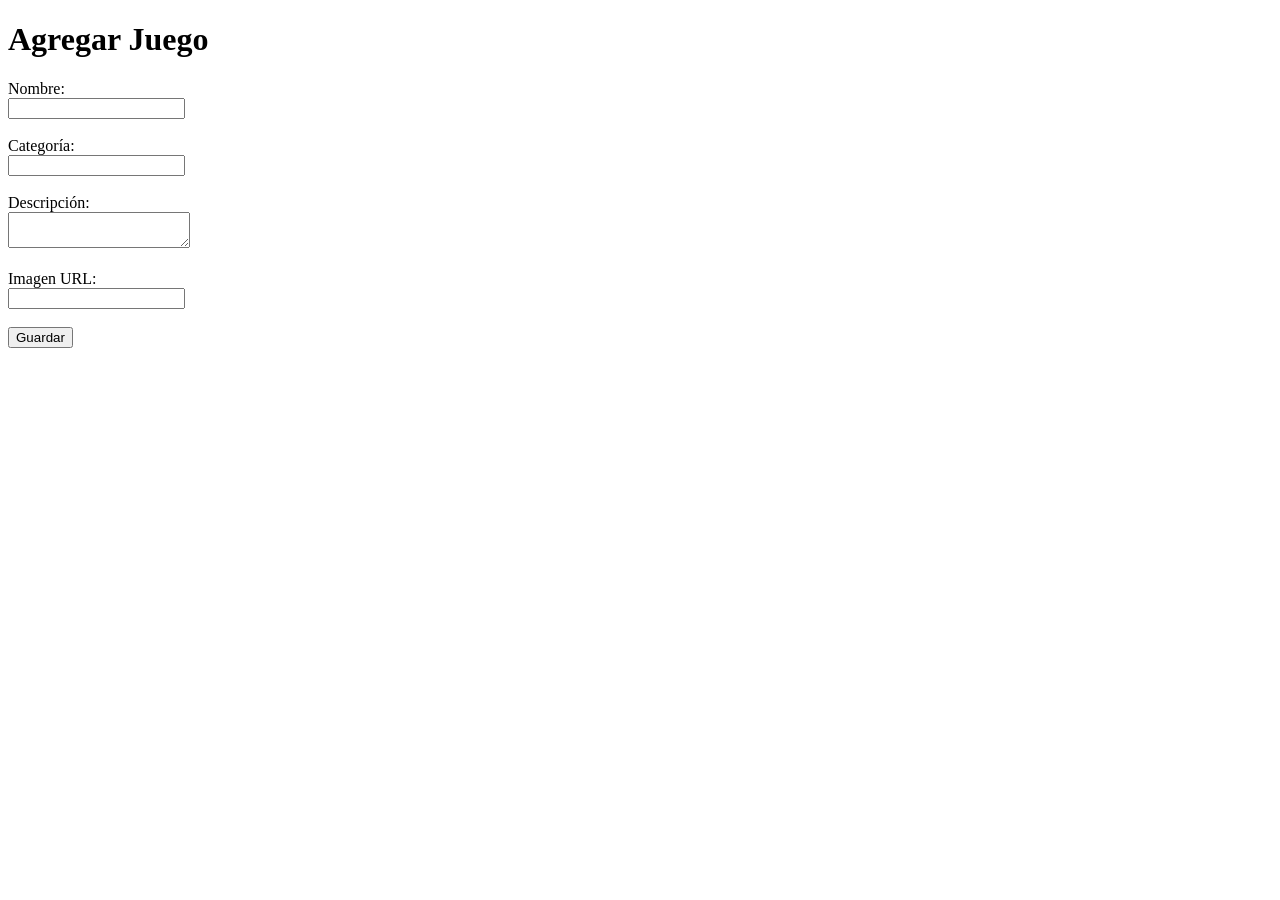
<file: Advencer/aminasted.htm>
<!DOCTYPE html>
<html>
<head>
    <meta charset="UTF-8">
    <title>Panel Admin</title>
</head>
<body>

    <h1>Agregar Juego</h1>

    <form id="gameForm">
        <label>Nombre:</label><br>
        <input type="text" id="name" required><br><br>

        <label>Categoría:</label><br>
        <input type="text" id="category" required><br><br>

        <label>Descripción:</label><br>
        <textarea id="description"></textarea><br><br>

        <label>Imagen URL:</label><br>
        <input type="text" id="image"><br><br>

        <button type="submit">Guardar</button>
    </form>

    <p id="msg"></p>

    <script>
        document.getElementById("gameForm").addEventListener("submit", async (e) => {
            e.preventDefault();

            const game = {
                name: document.getElementById("name").value,
                category: document.getElementById("category").value,
                description: document.getElementById("description").value,
                image: document.getElementById("image").value
            };

            const response = await fetch("https://arcade-dev.onrender.com/games", {
                method: "POST",
                headers: {
                    "Content-Type": "application/json"
                },
                body: JSON.stringify(game)
            });

            if(response.ok){
                document.getElementById("msg").textContent = "Juego guardado correctamente";
                document.getElementById("gameForm").reset();
            }
        });
    </script>

</body>
</html>
</file>
